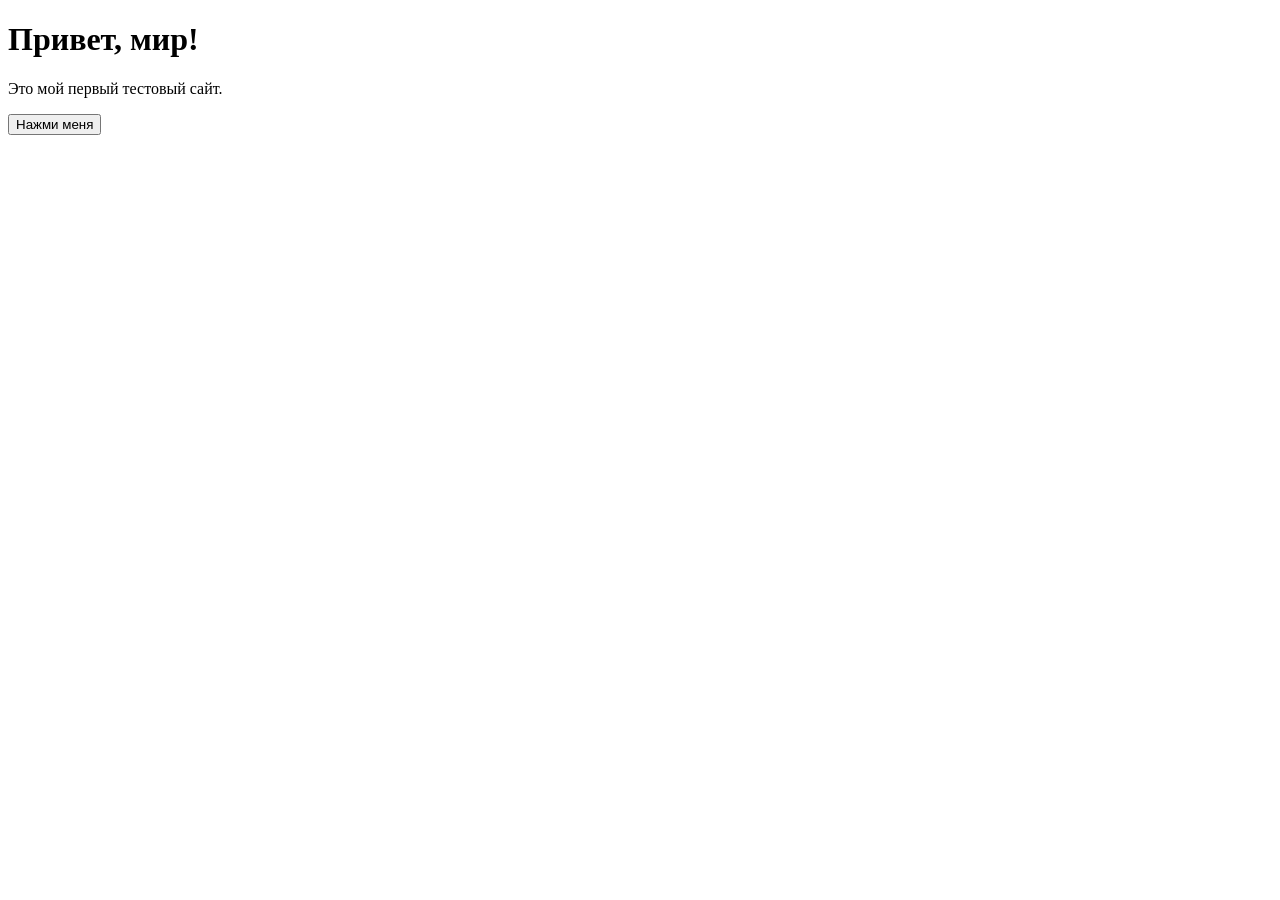
<file: index.html>
<!DOCTYPE html>
<html lang="ru">
<head>
    <meta charset="UTF-8">
    <meta name="viewport" content="width=device-width, initial-scale=1.0">
    <title>Тестовый сайт</title>
</head>
<body>
    <h1>Привет, мир!</h1>
    <p>Это мой первый тестовый сайт.</p>
    <button onclick="alert('Привет!')">Нажми меня</button>
</body>
</html>
</file>
